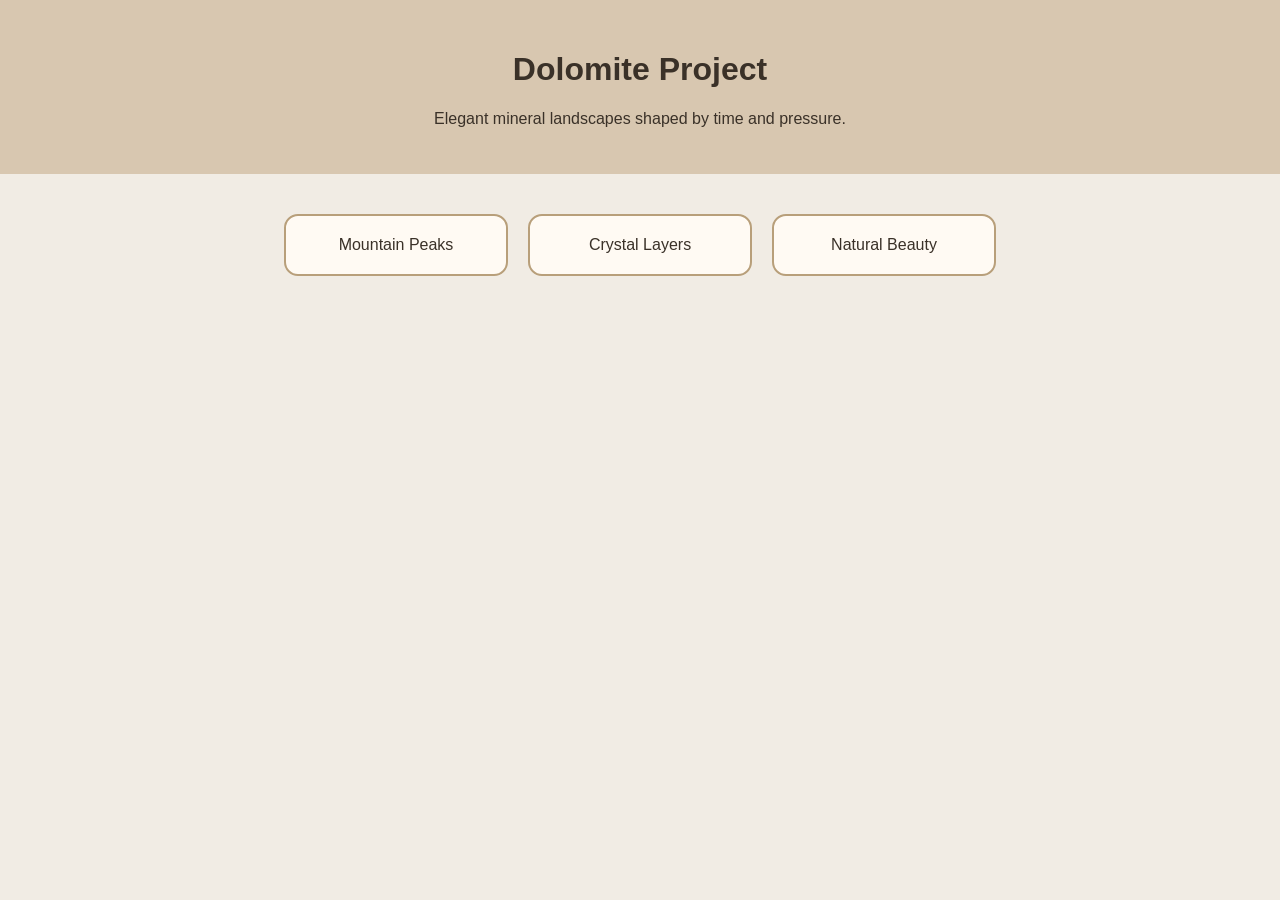
<file: index.html>
<!DOCTYPE html>
<html lang="en">
<head>
  <meta charset="UTF-8" />
  <meta name="viewport" content="width=device-width, initial-scale=1.0" />
  <title>Dolomite Project</title>
  <link rel="stylesheet" href="style.css" />
</head>
<body>
  <header>
    <h1>Dolomite Project</h1>
    <p>Elegant mineral landscapes shaped by time and pressure.</p>
  </header>

  <main>
    <section class="hero">
      <div class="stone-card">Mountain Peaks</div>
      <div class="stone-card">Crystal Layers</div>
      <div class="stone-card">Natural Beauty</div>
    </section>
  </main>

  <script src="script.js"></script>
</body>
</html>
</file>
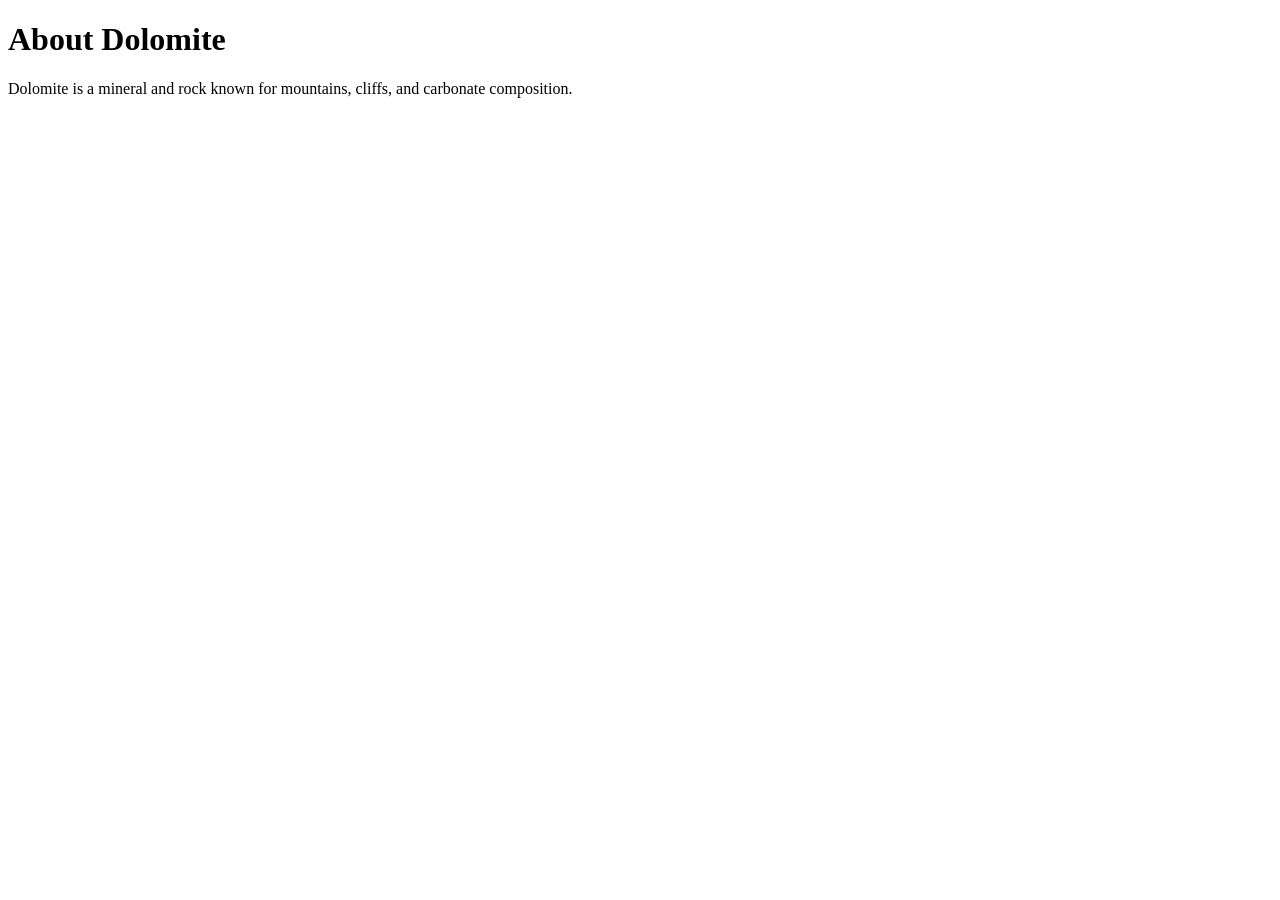
<file: about.html>
<!DOCTYPE html>
<html>
<head>
  <title>About Dolomite</title>
</head>
<body>
  <h1>About Dolomite</h1>
  <p>Dolomite is a mineral and rock known for mountains, cliffs, and carbonate composition.</p>
</body>
</html>
</file>
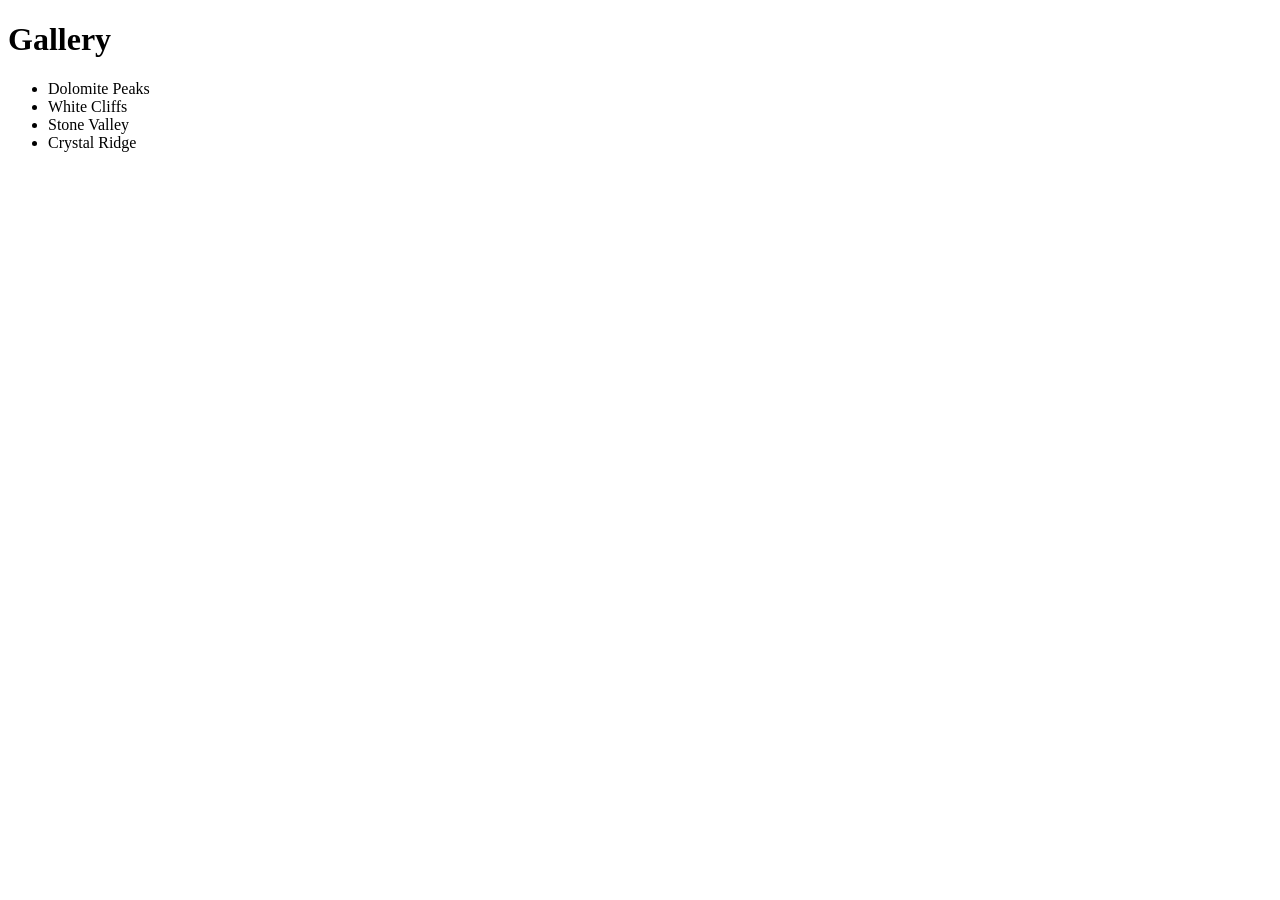
<file: gallery.html>
<!DOCTYPE html>
<html>
<head>
  <title>Dolomite Gallery</title>
</head>
<body>
  <h1>Gallery</h1>
  <ul>
    <li>Dolomite Peaks</li>
    <li>White Cliffs</li>
    <li>Stone Valley</li>
    <li>Crystal Ridge</li>
  </ul>
</body>
</html>
</file>
<file: style.css>
body {
  margin: 0;
  font-family: Arial, sans-serif;
  background: #f1ece4;
  color: #3a3128;
}

header {
  text-align: center;
  padding: 30px;
  background: #d8c7b0;
}

.hero {
  display: flex;
  flex-wrap: wrap;
  justify-content: center;
  gap: 20px;
  padding: 40px;
}

.stone-card {
  background: #fffaf3;
  border: 2px solid #b89f7a;
  padding: 20px;
  min-width: 180px;
  border-radius: 14px;
  text-align: center;
}
</file>
